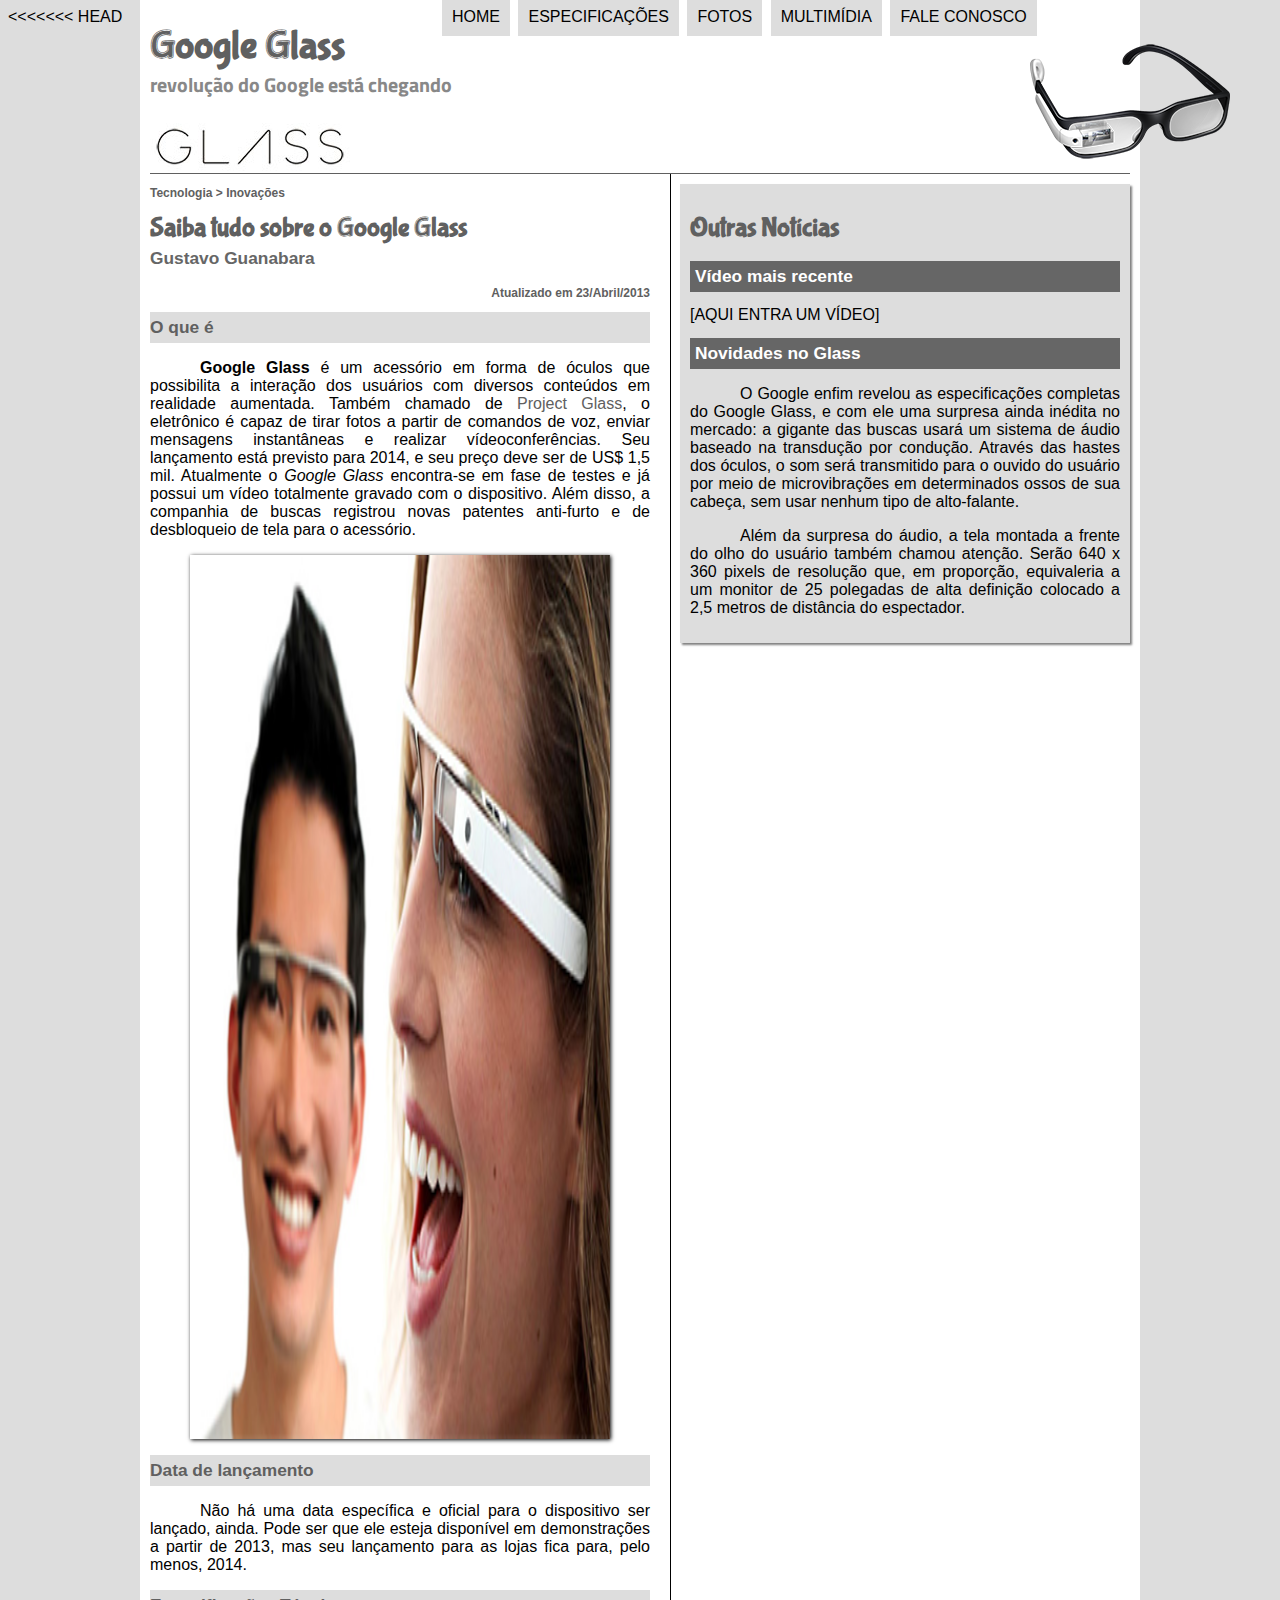
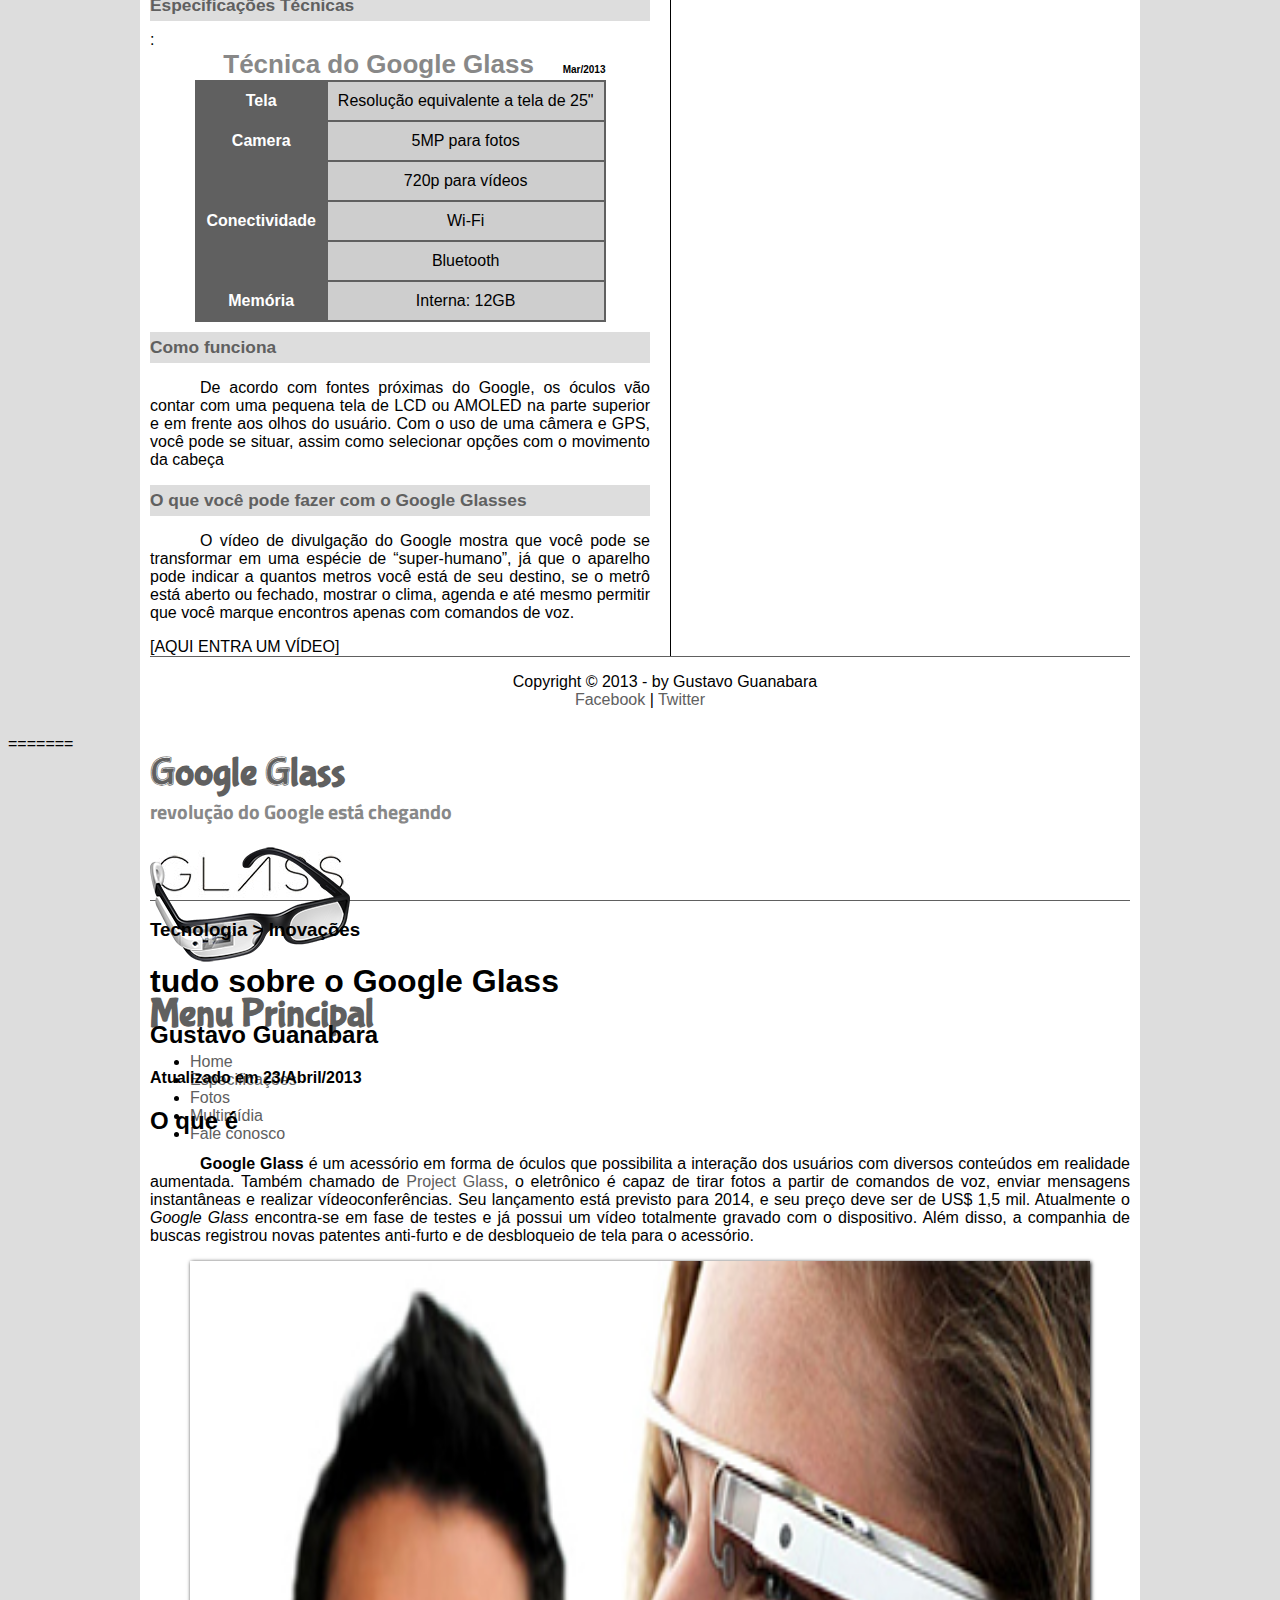
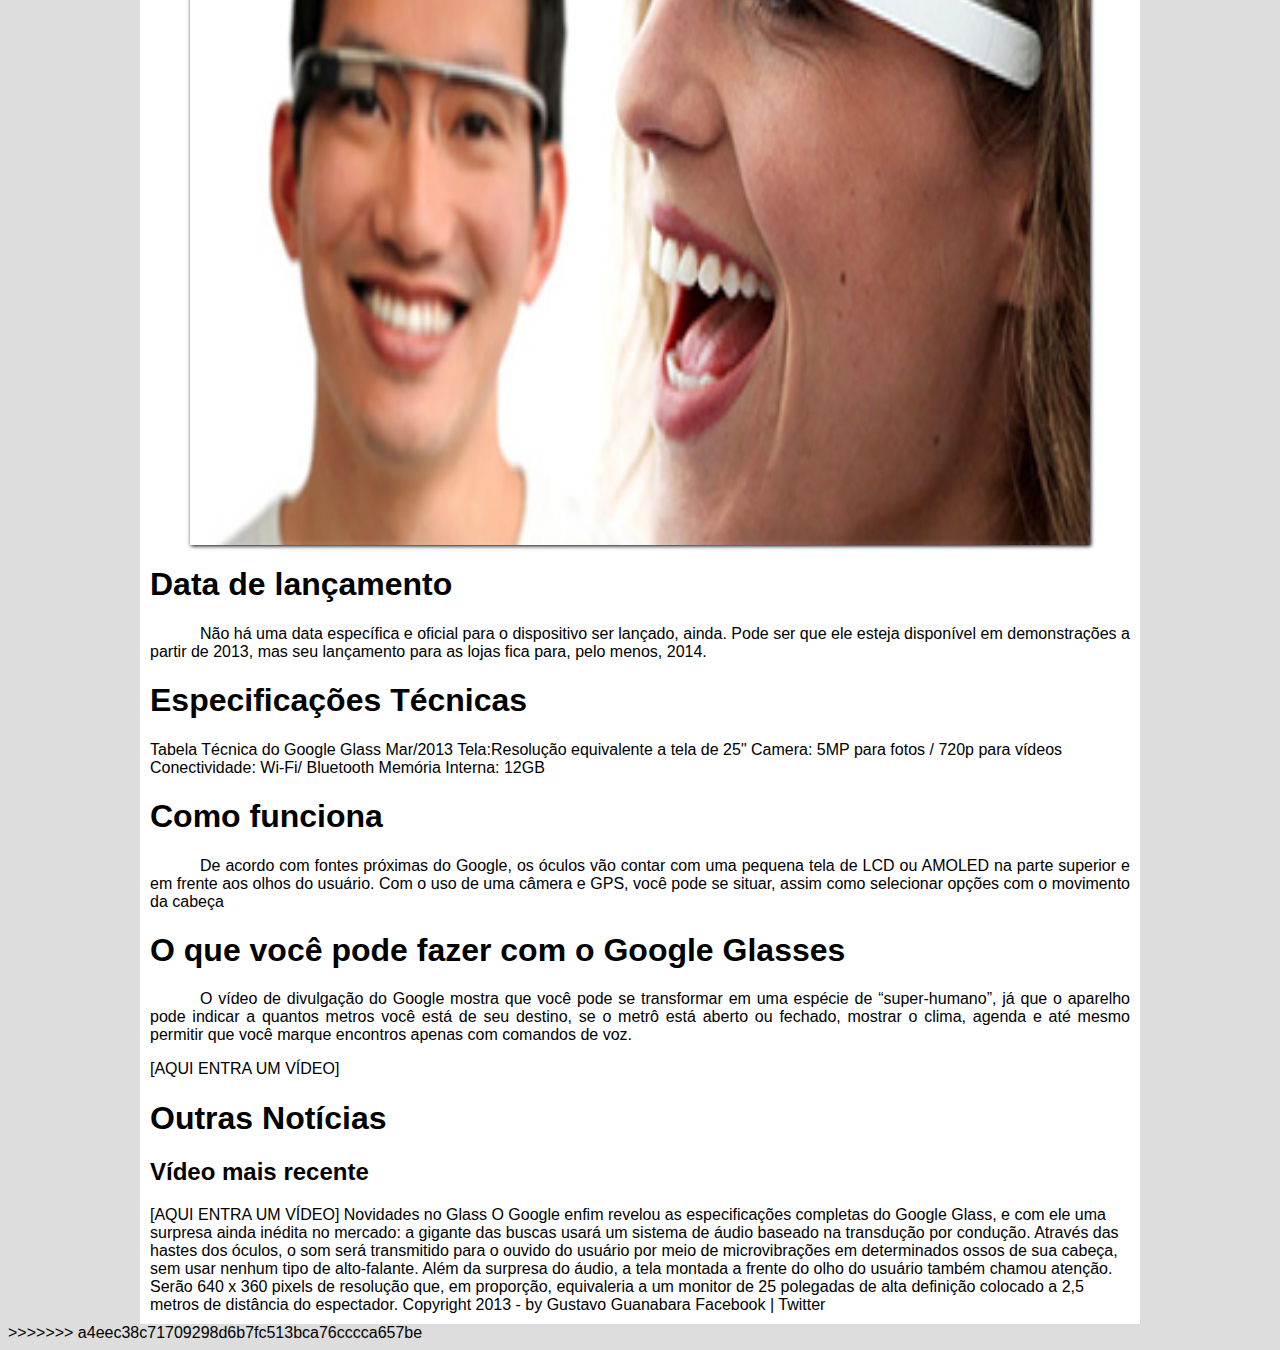
<file: index.html>
<<<<<<< HEAD
<!DOCTYPE html>
<html lang="pt-br">
<head>
    <meta charset="UTF-8"/>
    <title>Tudo sobre Google Glass</title>
    <link rel="stylesheet" type="text/css" href="/_css/estilo.css"/>
    </head>
    <script language='javascript'  src="_javascript/funcoes.js"></script>
<body>
   <div id="interface">
       <header id="cabecalho">
       <hgroup>
    <h1>Google Glass</h1>
    <h2>revolução do Google está chegando</h2>
</hgroup>
<img id="icone" src="/_imagens/glass-oculos-preto-peq.png"
</header>


<nav id="Menu">
    <h1>Menu Principal</h1>
    <ul type="disc">
        <li onmousemove="mudaFoto('_imagens/home.png')" onmouseout="mudaFoto('/_imagens/glass-oculos-preto-peq.png')""  ><a href="/_textos/index.txt"> Home</a></li>
        <li onmousemove="mudaFoto('_imagens/especificacoes.png')" onmouseout="mudaFoto('/_imagens/glass-oculos-preto-peq.png')" ><a href="/specs.html"> Especificações</a></li>
        <li onmousemove="mudaFoto('_imagens/fotos.png')" onmouseout="mudaFoto('/_imagens/glass-oculos-preto-peq.png')" ><a href="/fotos.html"> Fotos</a> </li>
        <li onmousemove="mudaFoto('_imagens/multimidia.png')" onmouseout="mudaFoto('/_imagens/glass-oculos-preto-peq.png')"><a href="/multimidia.html"> Multimídia</a></li>
        <li onmousemove="mudaFoto('_imagens/contato.png')" onmouseout="mudaFoto('/_imagens/glass-oculos-preto-peq.png')"><a href="/fale-conosco.html"> Fale conosco</a></li>
    </ul>
</nav>
</header>
 
<section id="corpo"> 
<article id="noticia-principal">
    <header id="cabecalho-artigo">
<hgroup>
<h3>Tecnologia > Inovações</h3>
<h1> Saiba tudo sobre o Google Glass</h1>
<h2> Gustavo Guanabara</h2>
<h3 class="direita">Atualizado em 23/Abril/2013</h3>
</hgroup>
</header>


<h2>O que é </h2>
<p> <span style="font-weight: 900;"> Google Glass</span> é um acessório em forma de óculos que possibilita a interação dos usuários com diversos conteúdos em
realidade aumentada. Também chamado de <a href="https://www.google.com/glass/start" target="_blank"> Project Glass</a>, o eletrônico é capaz de tirar fotos a partir de comandos de voz,
enviar mensagens instantâneas e realizar vídeo&shy;con&shy;ferên&shy;cias. Seu lançamento está previsto para 2014, e seu preço deve ser
de US$ 1,5 mil. Atualmente o <em>Google Glass</em> encontra-se em fase de testes e já possui um vídeo totalmente gravado com o
dispositivo. Além disso, a companhia de buscas registrou novas patentes anti-furto e de desbloqueio de tela para o
acessório.</p>

<figure class="foto-legenda">

    <img src="/_imagens/glass-quadro-homem-mulher_edit.jpg"/>
    <figcaption>
        <h3>Google Glass</h3>
        <p>Uma nova maneira de ver o mundo.</p>
    </figcaption>

</figure>

<h2>Data de lançamento</h2>
<p>Não há uma data específica e oficial para o dispositivo ser lançado, ainda. Pode ser que ele esteja disponível em
demonstrações a partir de 2013, mas seu lançamento para as lojas fica para, pelo menos, 2014.</p>

<h2>Especificações Técnicas</h2>
<table id="tabelaspec"> 
<caption> Técnica do Google Glass <span>Mar/2013</span></caption>

<tr><td class="ce" >Tela</td>:<td class="cd" >Resolução equivalente a tela de 25"</td></tr>
<tr><td rowspan="2" class="ce">Camera</td> <td class="cd" >5MP para fotos </td></tr>
<tr><td class="cd" >720p para vídeos</td></tr>
<tr><td rowspan="2" class="ce" >Conectividade</td> <td class="cd" >Wi-Fi</td></tr>
<tr><td class="cd" >Bluetooth</td></tr>
<tr><td class="ce" >Memória</td> <td class="cd" > Interna: 12GB</td></tr>
</table>    

<h2>Como funciona</h2>
<p>De acordo com fontes próximas do Google, os óculos vão contar com uma pequena tela de LCD ou AMOLED na parte superior e
em frente aos olhos do usuário. Com o uso de uma câmera e GPS, você pode se situar, assim como selecionar opções com o
movimento da cabeça</p>

<h2>O que você pode fazer com o Google Glasses</h2>
<p>O vídeo de divulgação do Google mostra que você pode se transformar em uma espécie de “super-<wbr/>humano”, já que o aparelho
pode indicar a quantos metros você está de seu destino, se o metrô está aberto ou fechado, mostrar o clima, agenda e até
mesmo permitir que você marque encontros apenas com comandos de voz.</p>

[AQUI ENTRA UM VÍDEO]
</article>
</section>
<aside id="lateral"> 

<h1>Outras Notícias</h1>
<h2>Vídeo mais recente</h2>

[AQUI ENTRA UM VÍDEO]

<h2>Novidades no Glass</h2>
<p>O Google enfim revelou as especificações completas do Google Glass, e com ele uma surpresa ainda inédita no mercado: a
gigante das buscas usará um sistema de áudio baseado na transdução por condução. Através das hastes dos óculos, o som
será transmitido para o ouvido do usuário por meio de microvibrações em determinados ossos de sua cabeça, sem usar
nenhum tipo de alto-falante.</p>

<p>Além da surpresa do áudio, a tela montada a frente do olho do usuário também chamou atenção. Serão 640 x 360 pixels de
resolução que, em proporção, equivaleria a um monitor de 25 polegadas de alta definição colocado a 2,5 metros de
distância do espectador.</p>
</aside>
<footer id="rodape"> 

<p>Copyright &copy; 2013 - by Gustavo Guanabara<br>
<a href="http://facebook.com/cursosemvideo" target=" _blank"> Facebook </a>| <a href="http://twitter.com/cursosemvideo" target="_blank"> Twitter</a></p>
</footer>
</div>
</body>
</html>
=======
<!DOCTYPE html>
<html lang="pt-br">
<head>
    <meta charset="UTF-8"/>
    <title>Tudo sobre Google Glass</title>
    <link rel="stylesheet" type="text/css" href="/_css/estilo.css"/>
    </head>
<body>
   <div id="interface">
       <header id="cabecalho">
       <hgroup>
    <h1>Google Glass</h1>
    <h2>revolução do Google está chegando</h2>
</hgroup>
<img src="/_imagens/glass-oculos-preto-peq.png"

</header>
<nav>
    <h1>Menu Principal</h1>
    <ul type="disc">
        <li><a href="/_textos/index.txt"> Home</a></li>
        <li><a href="/_interface/02-specs.jpg"> Especificações</a></li>
        <li><a href="/_interface/03-fotos.jpg"> Fotos</a> </li>
        <li><a href="/_interface/04-multimidia.jpg"> Multimídia</a></li>
        <li><a href="/_textos/fale-conosco.txt"> Fale conosco</a></li>
    </ul>
</nav>
    </header>

    <hgroup>
<h3>Tecnologia > Inovações</h3>
<h1> tudo sobre o Google Glass</h1>
<h2> Gustavo Guanabara</h2>
<b>Atualizado em 23/Abril/2013</b>
</hgroup>


<h2>O que é </h2>
<p> <span style="font-weight: 900;"> Google Glass</span> é um acessório em forma de óculos que possibilita a interação dos usuários com diversos conteúdos em
realidade aumentada. Também chamado de <a href="https://www.google.com/glass/start" target="_blank"> Project Glass</a>, o eletrônico é capaz de tirar fotos a partir de comandos de voz,
enviar mensagens instantâneas e realizar vídeo&shy;con&shy;ferên&shy;cias. Seu lançamento está previsto para 2014, e seu preço deve ser
de US$ 1,5 mil. Atualmente o <em>Google Glass</em> encontra-se em fase de testes e já possui um vídeo totalmente gravado com o
dispositivo. Além disso, a companhia de buscas registrou novas patentes anti-furto e de desbloqueio de tela para o
acessório.</p>

<figure class="foto-legenda">

    <img src="/_imagens/glass-quadro-homem-mulher_edit.jpg"/>
    <figcaption>
        <h3>Google Glass</h3>
        <p>Uma nova maneira de ver o mundo.</p>
    </figcaption>

</figure>




<h1>Data de lançamento</h1>
<p>Não há uma data específica e oficial para o dispositivo ser lançado, ainda. Pode ser que ele esteja disponível em
demonstrações a partir de 2013, mas seu lançamento para as lojas fica para, pelo menos, 2014.</p>

<h1>Especificações Técnicas</h1>
Tabela Técnica do Google Glass Mar/2013

Tela:Resolução equivalente a tela de 25"
Camera: 5MP para fotos / 720p para vídeos
Conectividade: Wi-Fi/ Bluetooth
Memória Interna: 12GB

<h1>Como funciona</h1>
<p>De acordo com fontes próximas do Google, os óculos vão contar com uma pequena tela de LCD ou AMOLED na parte superior e
em frente aos olhos do usuário. Com o uso de uma câmera e GPS, você pode se situar, assim como selecionar opções com o
movimento da cabeça</p>

<h1>O que você pode fazer com o Google Glasses</h1>
<p>O vídeo de divulgação do Google mostra que você pode se transformar em uma espécie de “super-<wbr/>humano”, já que o aparelho
pode indicar a quantos metros você está de seu destino, se o metrô está aberto ou fechado, mostrar o clima, agenda e até
mesmo permitir que você marque encontros apenas com comandos de voz.</p>

[AQUI ENTRA UM VÍDEO]

<h1>Outras Notícias</h1>
<h2>Vídeo mais recente</h2>

[AQUI ENTRA UM VÍDEO]

Novidades no Glass
O Google enfim revelou as especificações completas do Google Glass, e com ele uma surpresa ainda inédita no mercado: a gigante das buscas usará um sistema de áudio baseado na transdução por condução. Através das hastes dos óculos, o som será transmitido para o ouvido do usuário por meio de microvibrações em determinados ossos de sua cabeça, sem usar nenhum tipo de alto-falante.

Além da surpresa do áudio, a tela montada a frente do olho do usuário também chamou atenção. Serão 640 x 360 pixels de resolução que, em proporção, equivaleria a um monitor de 25 polegadas de alta definição colocado a 2,5 metros de distância do espectador.

Copyright 2013 - by Gustavo Guanabara
Facebook | Twitter
</div>
</body>
</html>
>>>>>>> a4eec38c71709298d6b7fc513bca76cccca657be
</file>
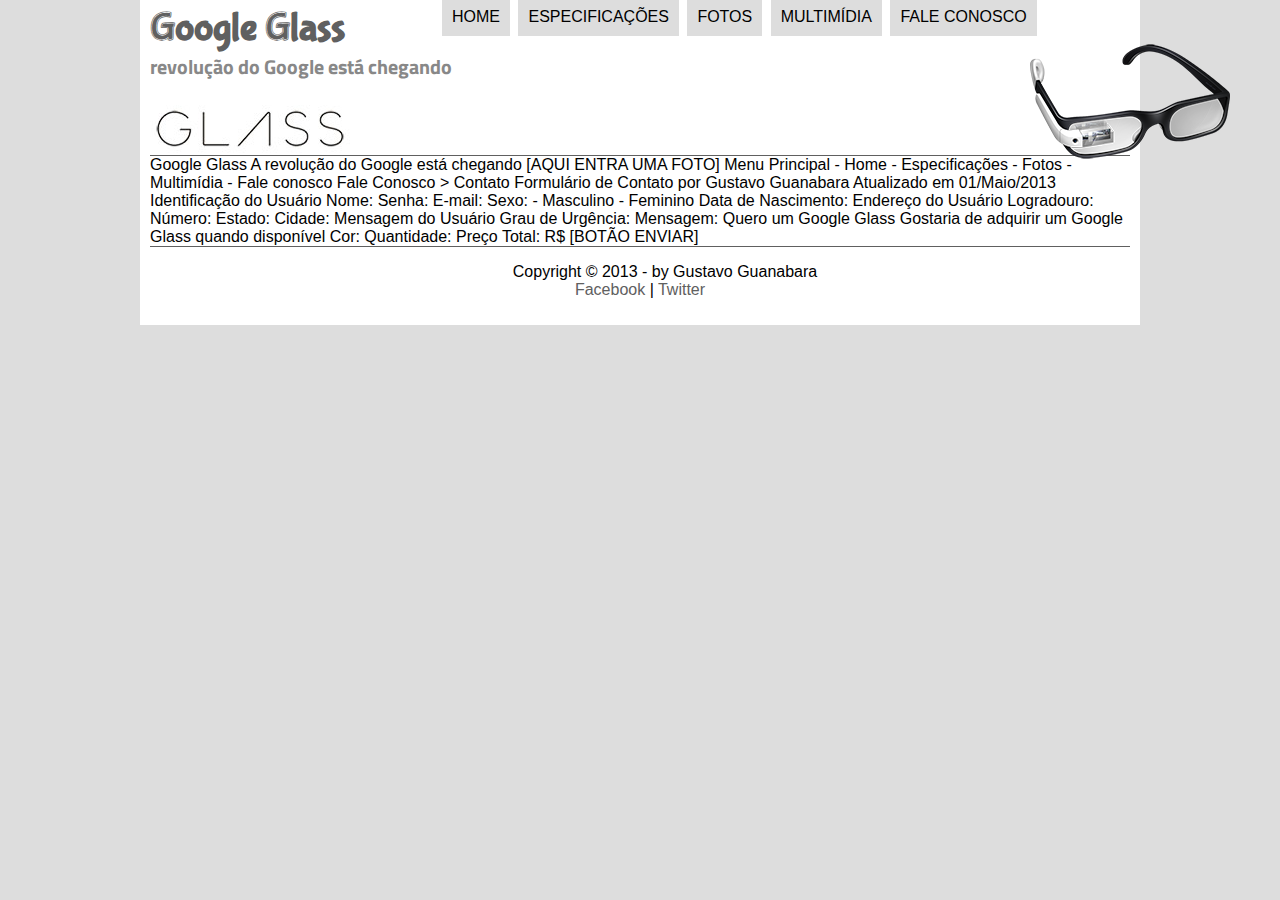
<file: fale-conosco.html>
<!DOCTYPE html>
<html lang="pt-br">
<head>
    <meta charset="UTF-8"/>
    <title>Tudo sobre Google Glass</title>
    <link rel="stylesheet" type="text/css" href="/_css/estilo.css"/>
    </head>
    <script language='javascript'  src="_javascript/funcoes.js"></script>
<body>
   <div id="interface">
       <header id="cabecalho">
       <hgroup>
    <h1>Google Glass</h1>
    <h2>revolução do Google está chegando</h2>
</hgroup>
<img id="icone" src="/_imagens/glass-oculos-preto-peq.png"
</header>


<nav id="Menu">
    <h1>Menu Principal</h1>
    <ul type="disc">
        <li onmousemove="mudaFoto('_imagens/home.png')" onmouseout="mudaFoto('/_imagens/contato.png')""  ><a href="/index.html"> Home</a></li>
        <li onmousemove="mudaFoto('_imagens/especificacoes.png')" onmouseout="mudaFoto('/_imagens/contato.png')" ><a href="/specs.html"> Especificações</a></li>
        <li onmousemove="mudaFoto('_imagens/fotos.png')" onmouseout="mudaFoto('/_imagens/contato.png')" ><a href="/fotos.html"> Fotos</a> </li>
        <li onmousemove="mudaFoto('_imagens/multimidia.png')" onmouseout="mudaFoto('/_imagens/contato.png')"><a href="/multimidia.html"> Multimídia</a></li>
        <li onmousemove="mudaFoto('_imagens/contato.png')" onmouseout="mudaFoto('/_imagens/contato.png')"><a href="/fale-conosco.html"> Fale conosco</a></li>
    </ul>
</nav>
</header>


Google Glass
A revolução do Google está chegando

[AQUI ENTRA UMA FOTO]

Menu Principal
- Home
- Especificações
- Fotos
- Multimídia
- Fale conosco

Fale Conosco > Contato
Formulário de Contato
por Gustavo Guanabara
Atualizado em 01/Maio/2013

Identificação do Usuário
    Nome:
    Senha:
    E-mail:
    Sexo:
        - Masculino
        - Feminino
    Data de Nascimento:

Endereço do Usuário
    Logradouro:
    Número:
    Estado:
    Cidade:

Mensagem do Usuário
    Grau de Urgência:
    Mensagem:

Quero um Google Glass
    Gostaria de adquirir um Google Glass quando disponível
    Cor:
    Quantidade:
    Preço Total: R$


[BOTÃO ENVIAR]

<footer id="rodape"> 

    <p>Copyright &copy; 2013 - by Gustavo Guanabara<br>
    <a href="http://facebook.com/cursosemvideo" target=" _blank"> Facebook </a>| <a href="http://twitter.com/cursosemvideo" target="_blank"> Twitter</a></p>
    </footer>
    </div>
    </body>
    </html>
</file>
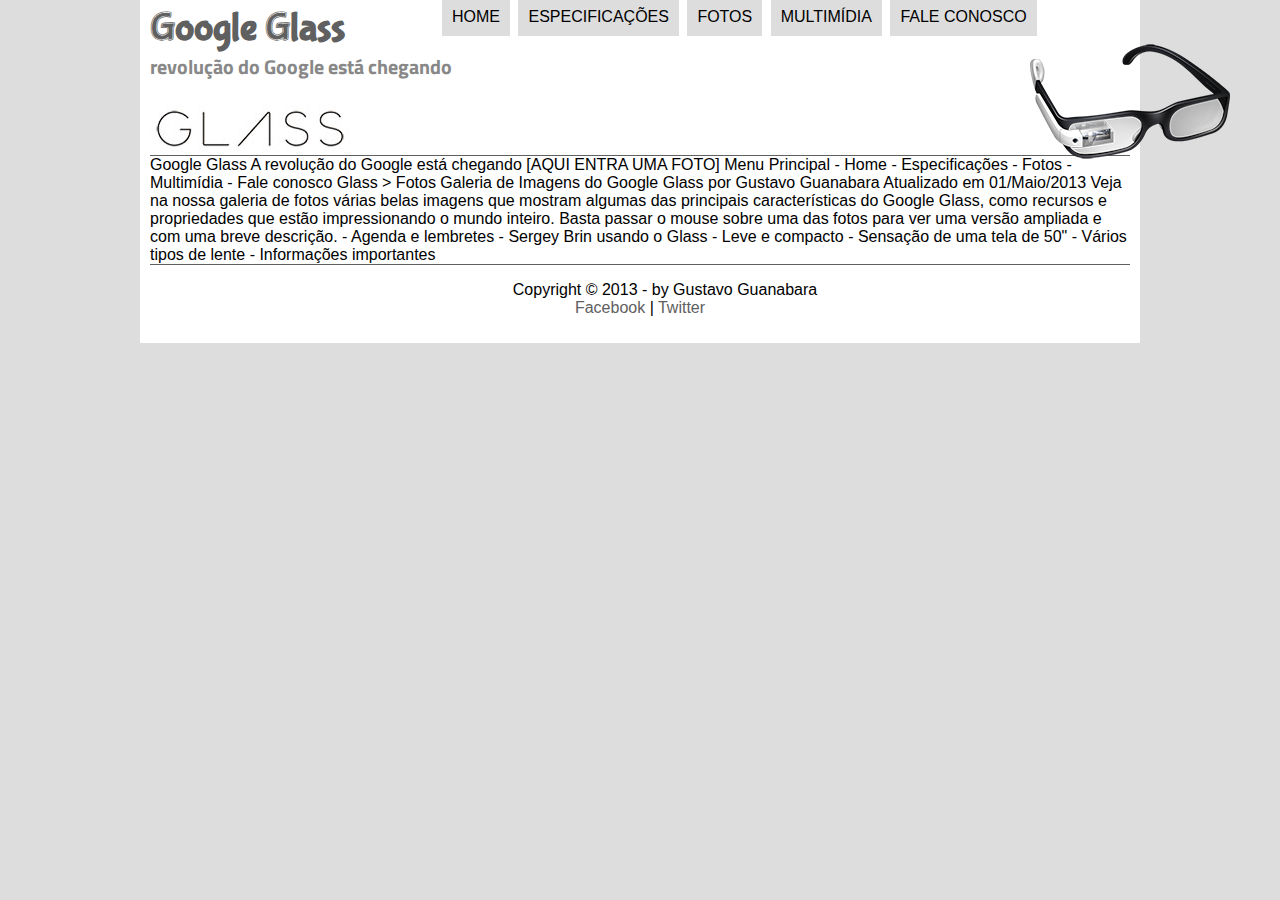
<file: fotos.html>
<!DOCTYPE html>
<html lang="pt-br">
<head>
    <meta charset="UTF-8"/>
    <title>Tudo sobre Google Glass</title>
    <link rel="stylesheet" type="text/css" href="/_css/estilo.css"/>
    </head>
    <script language='javascript'  src="_javascript/funcoes.js"></script>
<body>
   <div id="interface">
       <header id="cabecalho">
       <hgroup>
    <h1>Google Glass</h1>
    <h2>revolução do Google está chegando</h2>
</hgroup>
<img id="icone" src="/_imagens/glass-oculos-preto-peq.png"
</header>


<nav id="Menu">
    <h1>Menu Principal</h1>
    <ul type="disc">
        <li onmousemove="mudaFoto('_imagens/home.png')" onmouseout="mudaFoto('/_imagens/fotos.png')""  ><a href="/index.html"> Home</a></li>
        <li onmousemove="mudaFoto('_imagens/especificacoes.png')" onmouseout="mudaFoto('/_imagens/fotos.png')" ><a href="/specs.html"> Especificações</a></li>
        <li onmousemove="mudaFoto('_imagens/fotos.png')" onmouseout="mudaFoto('/_imagens/fotos.png')" ><a href="/fotos.html"> Fotos</a> </li>
        <li onmousemove="mudaFoto('_imagens/multimidia.png')" onmouseout="mudaFoto('/_imagens/fotos.png')"><a href="/multimidia.html"> Multimídia</a></li>
        <li onmousemove="mudaFoto('_imagens/contato.png')" onmouseout="mudaFoto('/_imagens/fotos.png')"><a href="/fale-conosco.html"> Fale conosco</a></li>
    </ul>
</nav>
</header>

Google Glass
A revolução do Google está chegando

[AQUI ENTRA UMA FOTO]

Menu Principal
- Home
- Especificações
- Fotos
- Multimídia
- Fale conosco

Glass > Fotos
Galeria de Imagens do Google Glass
por Gustavo Guanabara
Atualizado em 01/Maio/2013

Veja na nossa galeria de fotos várias belas imagens que mostram algumas das principais características do Google Glass, como recursos e propriedades que estão impressionando o mundo inteiro. Basta passar o mouse sobre uma das fotos para ver uma versão ampliada e com uma breve descrição.

- Agenda e lembretes
- Sergey Brin usando o Glass
- Leve e compacto
- Sensação de uma tela de 50"
- Vários tipos de lente
- Informações importantes

<footer id="rodape"> 

    <p>Copyright &copy; 2013 - by Gustavo Guanabara<br>
    <a href="http://facebook.com/cursosemvideo" target=" _blank"> Facebook </a>| <a href="http://twitter.com/cursosemvideo" target="_blank"> Twitter</a></p>
    </footer>
    </div>
    </body>
    </html>
</file>
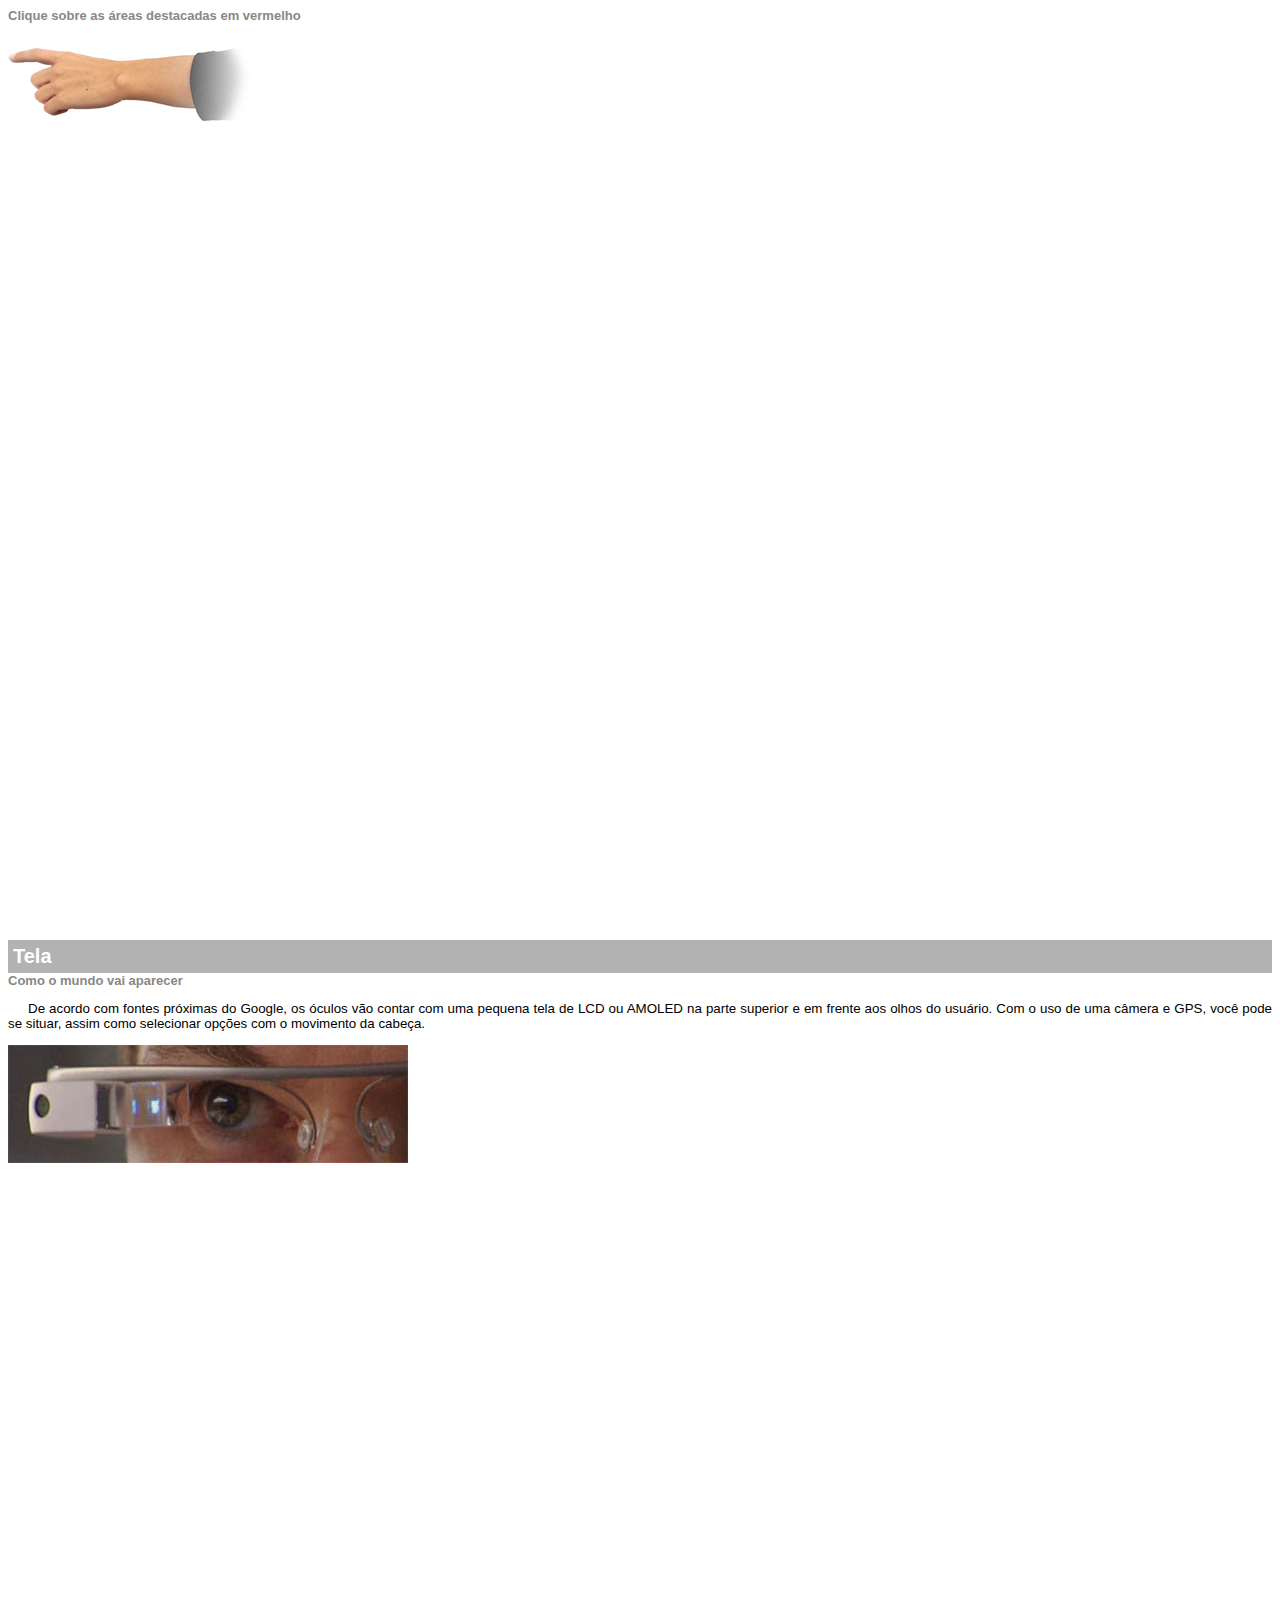
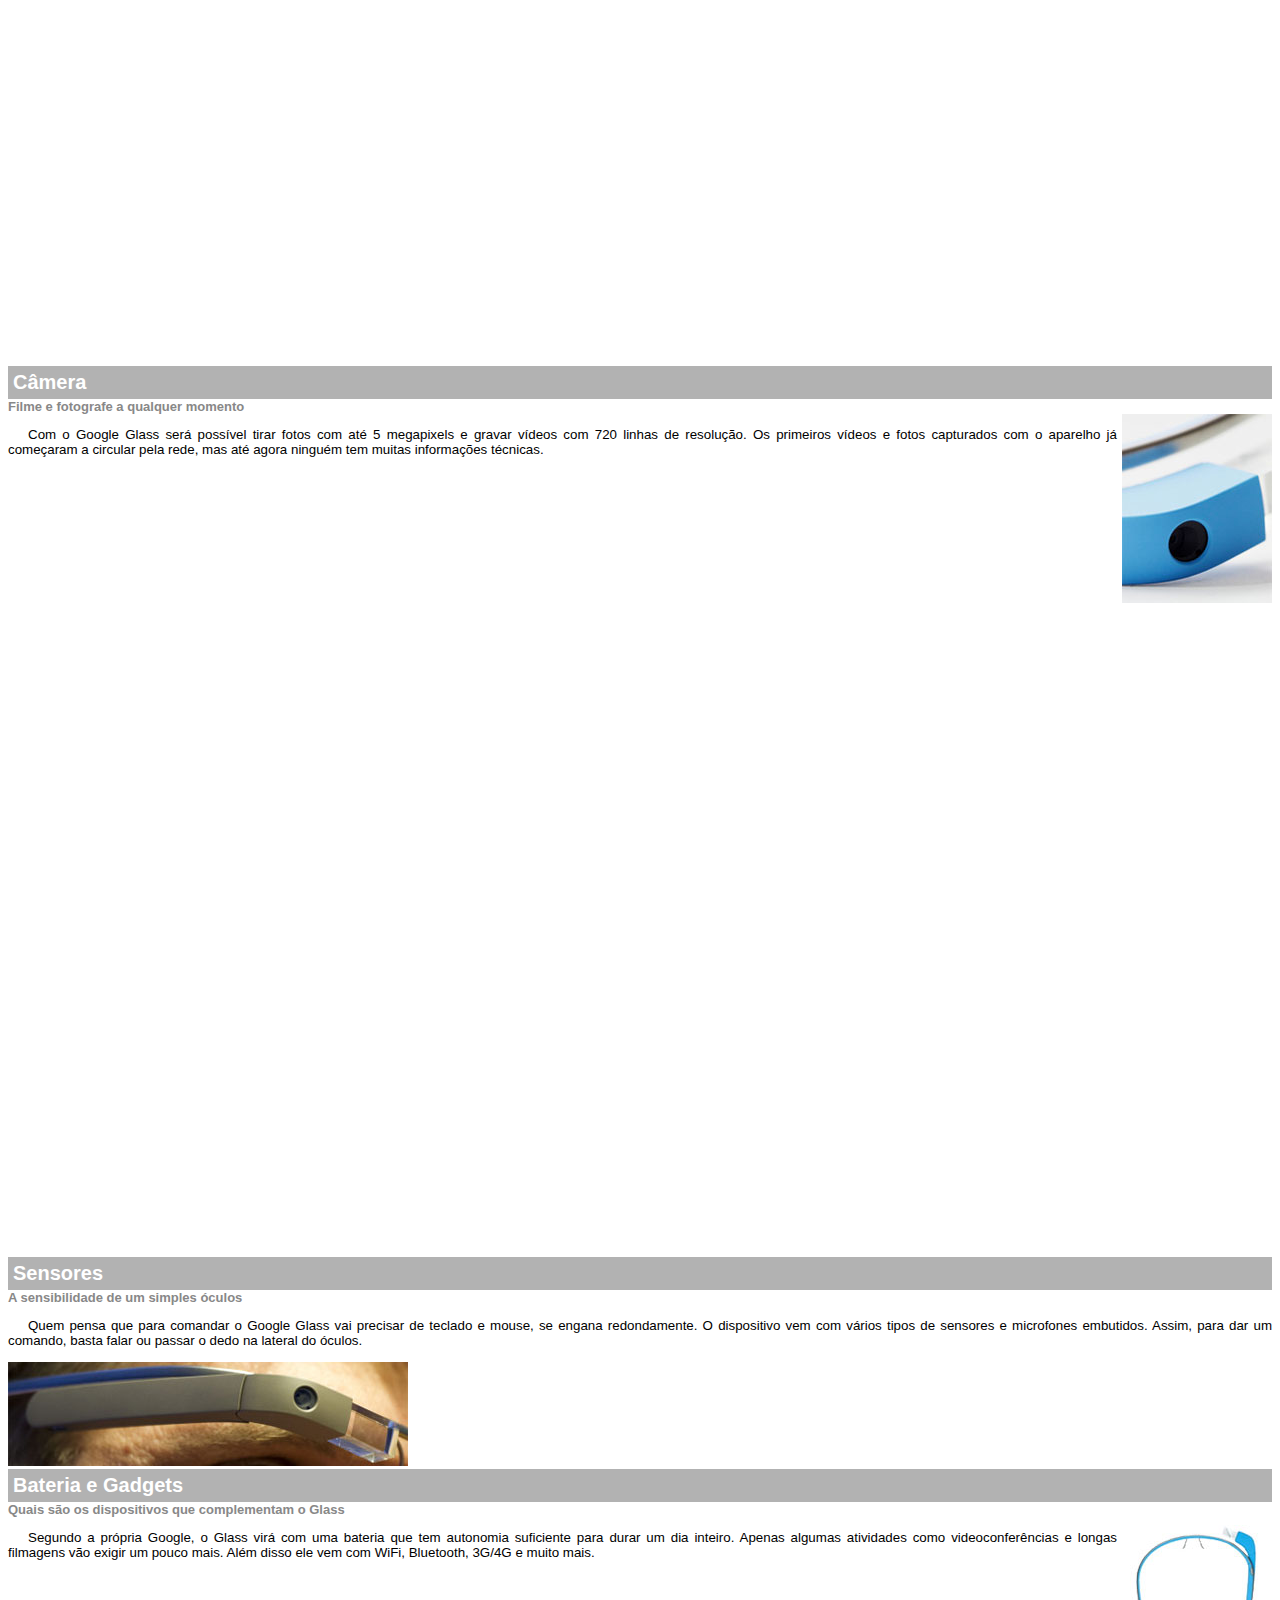
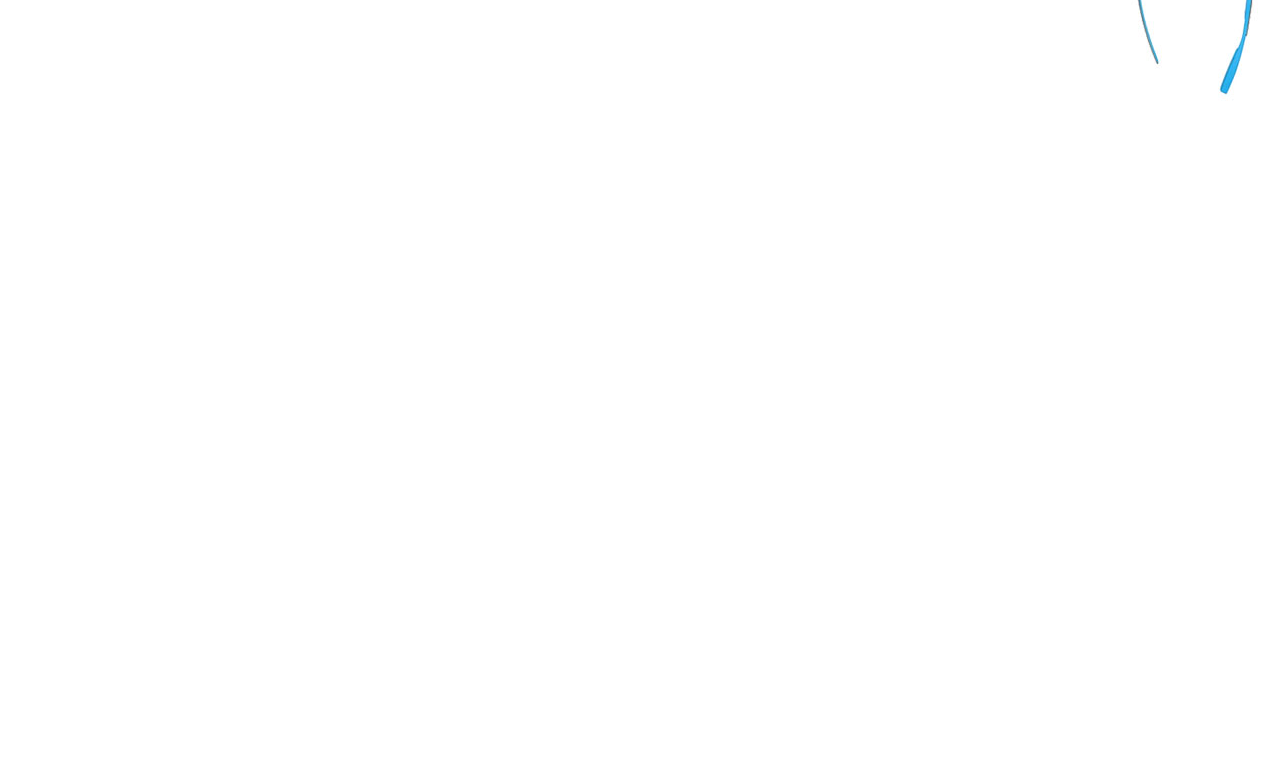
<file: google-glass.html>
<!DOCTYPE html>
<html lang="en">
<head>
    <meta charset="UTF-8">
    <meta name="viewport" content="width=device-width, initial-scale=1.0">
    <title>Informações sobre Google Glass</title>
    <style>
        body {
            font-family: Arial;
            font-size: 10pt;
        }

        p {
            text-align: justify;
            text-indent: 20px;
        }

        article h1{
            font-size: 15pt;
            color: #ffffff;
            background-color: rgba(0,0,0,.3);
            padding: 5px;
            margin: 0px;
        }

        article h2 {
            font-size: 13px;
            color: #888888;
            margin: 0px;
        }

        article {
            margin-bottom: 800px;
        }

        img.img-dir {
            display: block;
            float:right;
            margin-left: 5px;
        }

    </style>
</head>
<body>
    <article id="topo">
<header>
    <h2>Clique sobre as áreas destacadas em vermelho</h2>
</header>
<img src="/_imagens/mao.png" alt="Mão apontando para esquerda"/>
</article>

    <article id="tela">
<header>
<h1>Tela</h1>
<h2>Como o mundo vai aparecer</h2>
</header>
<p>De acordo com fontes próximas do Google, os óculos vão contar com uma pequena tela de LCD ou AMOLED na parte superior e
em frente aos olhos do usuário. Com o uso de uma câmera e GPS, você pode se situar, assim como selecionar opções com o
movimento da cabeça.</p>
<img src="/_imagens/det-tela.jpg" alt="Tela do Google Glass"/>
</article>

<article id="camera">
<header> <h1>Câmera</h1>
<h2>Filme e fotografe a qualquer momento</h2>
</header>
<img src="/_imagens/det-camera.jpg" class="img-dir"  alt="Câmera do Google Glass"/>
<p>Com o Google Glass será possível tirar fotos com até 5 megapixels e gravar vídeos com 720 linhas de resolução. Os
primeiros vídeos e fotos capturados com o aparelho já começaram a circular pela rede, mas até agora ninguém tem muitas
informações técnicas.</p></article>

<article id="sensores">
    <header>
<h1>Sensores</h1>
 <h2>A sensibilidade de um simples óculos</h2>
</header> 
     <p>Quem pensa que para comandar o Google Glass vai precisar de teclado e mouse, se
    engana redondamente. O dispositivo vem com vários tipos de sensores e microfones embutidos. Assim, para dar um
    comando, basta falar ou passar o dedo na lateral do óculos.</p>
    <img src="/_imagens/det-touch.jpg" alt="Sensores do Google Glass"/>

 <article id="gadgets">
     <header>
         <h1>Bateria e Gadgets</h1>
         <h2>Quais são os dispositivos que complementam o Glass</h2>
     </header>
     <img src="/_imagens/det-bateria.jpg" class="img-dir" alt="Bateria e Gatgets do Google Glass"/> 
    <p>Segundo a própria Google, o Glass virá com uma bateria
    que tem autonomia suficiente para durar um dia inteiro. Apenas algumas atividades como videoconferências e longas
    filmagens vão exigir um pouco mais. Além disso ele vem com WiFi, Bluetooth, 3G/4G e muito mais.</p>
</article>
</article>  
</body>
</html>
</file>
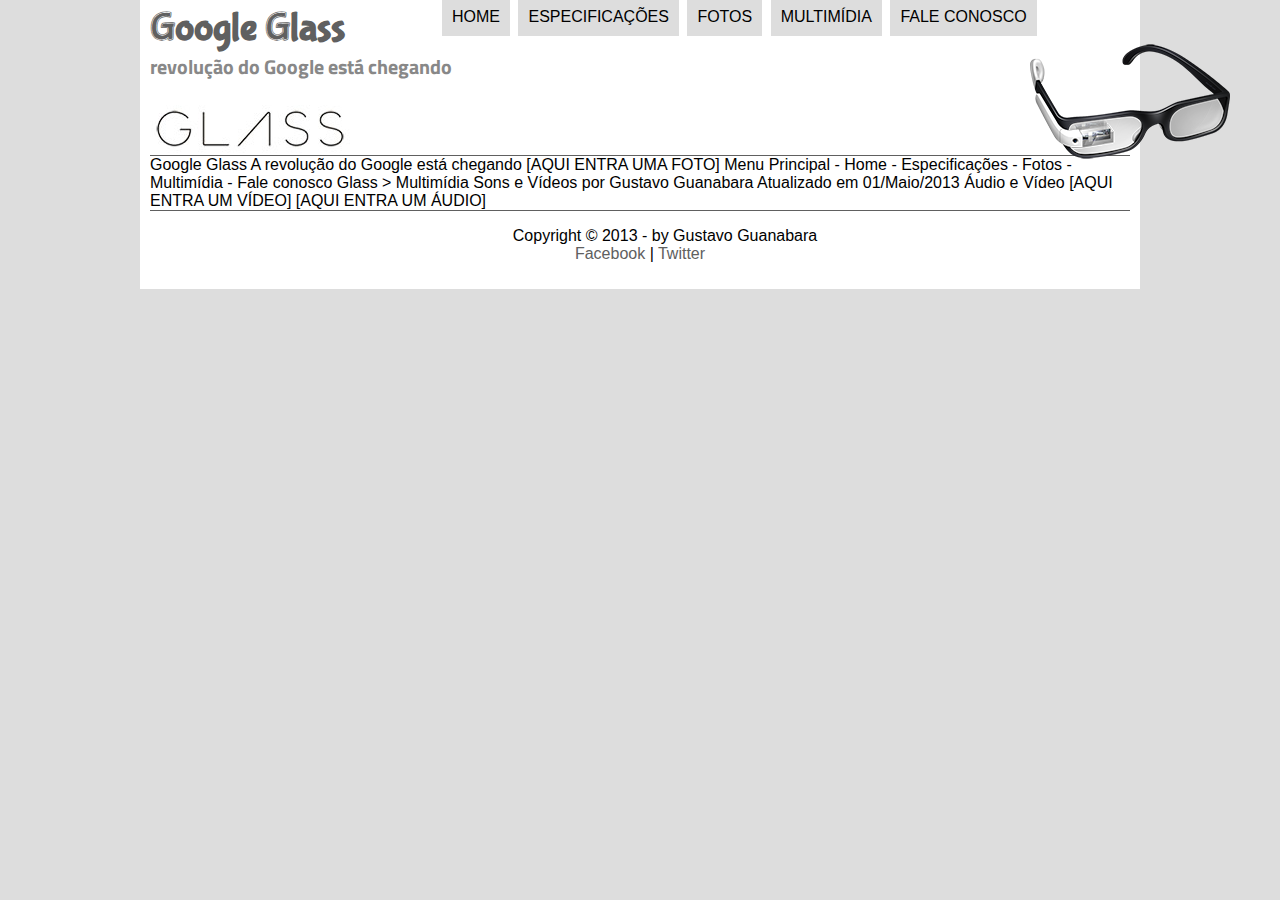
<file: multimidia.html>
<!DOCTYPE html>
<html lang="pt-br">
<head>
    <meta charset="UTF-8"/>
    <title>Tudo sobre Google Glass</title>
    <link rel="stylesheet" type="text/css" href="/_css/estilo.css"/>
    </head>
    <script language='javascript'  src="_javascript/funcoes.js"></script>
<body>
   <div id="interface">
       <header id="cabecalho">
       <hgroup>
    <h1>Google Glass</h1>
    <h2>revolução do Google está chegando</h2>
</hgroup>
<img id="icone" src="/_imagens/glass-oculos-preto-peq.png"
</header>


<nav id="Menu">
    <h1>Menu Principal</h1>
    <ul type="disc">
        <li onmousemove="mudaFoto('_imagens/home.png')" onmouseout="mudaFoto('/_imagens/multimidia.png')""  ><a href="/index.html"> Home</a></li>
        <li onmousemove="mudaFoto('_imagens/especificacoes.png')" onmouseout="mudaFoto('/_imagens/multimidia.png')" ><a href="/specs.html"> Especificações</a></li>
        <li onmousemove="mudaFoto('_imagens/fotos.png')" onmouseout="mudaFoto('/_imagens/multimidia.png')" ><a href="/fotos.html"> Fotos</a> </li>
        <li onmousemove="mudaFoto('_imagens/multimidia.png')" onmouseout="mudaFoto('/_imagens/multimidia.png')"><a href="/multimidia.html"> Multimídia</a></li>
        <li onmousemove="mudaFoto('_imagens/contato.png')" onmouseout="mudaFoto('/_imagens/multimidia.png')"><a href="/fale-conosco.html"> Fale conosco</a></li>
    </ul>
</nav>
</header>


Google Glass
A revolução do Google está chegando

[AQUI ENTRA UMA FOTO]

Menu Principal
- Home
- Especificações
- Fotos
- Multimídia
- Fale conosco

Glass > Multimídia
Sons e Vídeos
por Gustavo Guanabara
Atualizado em 01/Maio/2013


Áudio e Vídeo

[AQUI ENTRA UM VÍDEO]
[AQUI ENTRA UM ÁUDIO]

<footer id="rodape"> 

    <p>Copyright &copy; 2013 - by Gustavo Guanabara<br>
    <a href="http://facebook.com/cursosemvideo" target=" _blank"> Facebook </a>| <a href="http://twitter.com/cursosemvideo" target="_blank"> Twitter</a></p>
    </footer>
    </div>
    </body>
    </html>
</file>
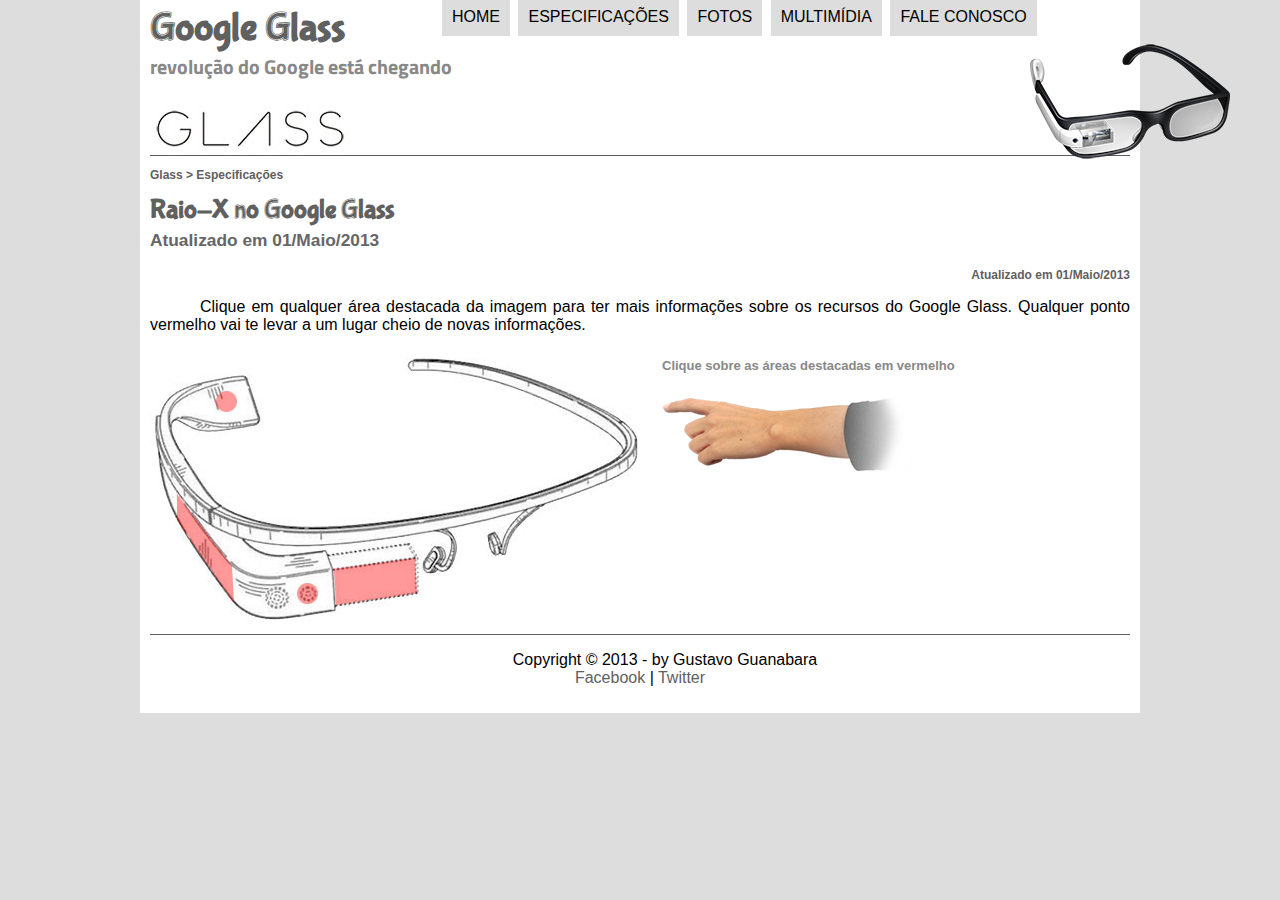
<file: specs.html>
<!DOCTYPE html>
<html lang="pt-br">
<head>
    <meta charset="UTF-8"/>
    <title>Tudo sobre Google Glass</title>
    <link rel="stylesheet" type="text/css" href="/_css/estilo.css"/>
    <link rel="stylesheet" href="_css/specs.css"/>
    </head>
    <script language='javascript'  src="_javascript/funcoes.js"></script>
<body>
   <div id="interface">
       <header id="cabecalho">
       <hgroup>
    <h1>Google Glass</h1>
    <h2>revolução do Google está chegando</h2>
</hgroup>
<img id="icone" src="/_imagens/glass-oculos-preto-peq.png"
</header>


<nav id="Menu">
    <h1>Menu Principal</h1>
    <ul type="disc">
        <li onmousemove="mudaFoto('_imagens/home.png')" onmouseout="mudaFoto('/_imagens/especificacoes.png')""  ><a href="/index.html"> Home</a></li>
        <li onmousemove="mudaFoto('_imagens/especificacoes.png')" onmouseout="mudaFoto('/_imagens/especificacoes.png')" ><a href="/specs.html"> Especificações</a></li>
        <li onmousemove="mudaFoto('_imagens/fotos.png')" onmouseout="mudaFoto('/_imagens/especificacoes.png')" ><a href="/fotos.html"> Fotos</a> </li>
        <li onmousemove="mudaFoto('_imagens/multimidia.png')" onmouseout="mudaFoto('/_imagens/especificacoes.png')"><a href="/multimidia.html"> Multimídia</a></li>
        <li onmousemove="mudaFoto('_imagens/contato.png')" onmouseout="mudaFoto('/_imagens/especificacoes.png')"><a href="/fale-conosco.html"> Fale conosco</a></li>
    </ul>
</nav>
</header>
 
<section id="corpo-full">
    <article id="noticia-principal">
        <header id="cabecalho-artigo">
    <hgroup>
    <h3>Glass > Especificações</h3>
    <h1> Raio-X no Google Glass</h1>
    <h2> Atualizado em 01/Maio/2013</h2>
    <h3 class="direita">Atualizado em 01/Maio/2013</h3>
    </hgroup>
    </header>

<p>Clique em qualquer área destacada da imagem para ter mais informações sobre os recursos do Google Glass. Qualquer ponto
vermelho vai te levar a um lugar cheio de novas informações.</p>

<section id="conteudo">
    <img src="/_imagens/glass-esquema-marcado.jpg"/>
    <iframe src="google-glass.html" name="janela" id="frame-spec"></iframe>
</section>
    </article>
</section>

<footer id="rodape"> 

    <p>Copyright &copy; 2013 - by Gustavo Guanabara<br>
    <a href="http://facebook.com/cursosemvideo" target=" _blank"> Facebook </a>| <a href="http://twitter.com/cursosemvideo" target="_blank"> Twitter</a></p>
    </footer>
    </div>
    </body>
    </html>
</file>
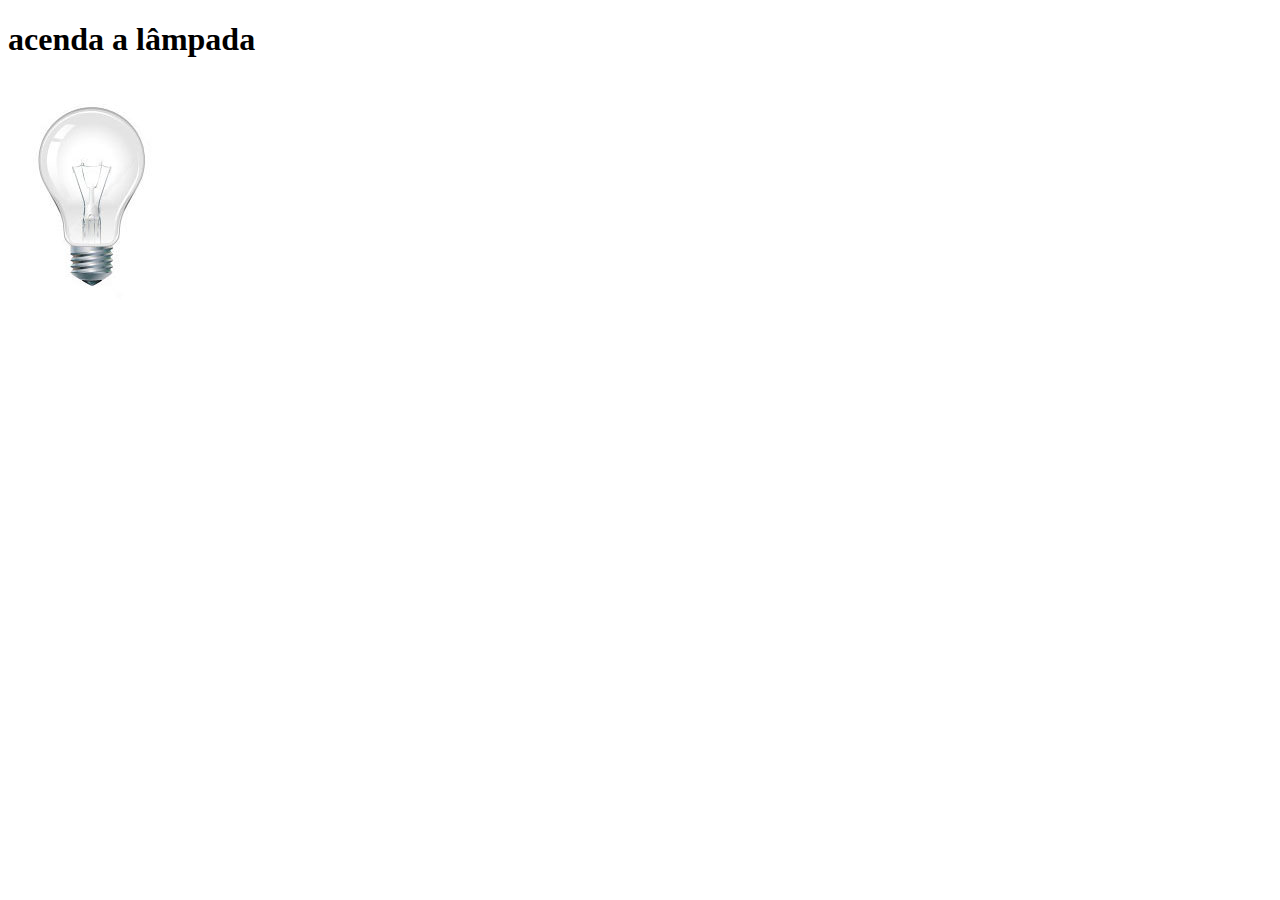
<file: teste.html>
<!DOCTYPE html>
<html lang="en">
<head>
    <meta charset="UTF-8">
    <meta name="viewport" content="width=device-width, initial-scale=1.0">
    <title>TESTE JAVASCRIPT</title>
    <script>
        function acendeLampada() {
            document.getElementById("luz").src = "_imagens/lampada-acesa.jpg";
        }
        function apagaLampada() {
            document.getElementById("luz").src = "_imagens/lampada-apagada.jpg";
        }
        function quebraLampada(){
            document.getElementById("luz").src = "_imagens/lampada-quebrada.jpg";
        }
        
    </script>
</head>
<body>
    <h1>acenda a lâmpada</h1>
    <img src="/_imagens/lampada-apagada.jpg" id="luz" onmousemove="acendeLampada()" onmouseout="apagaLampada()" onclick="quebraLampada()"/>
</body>
</html>
</file>
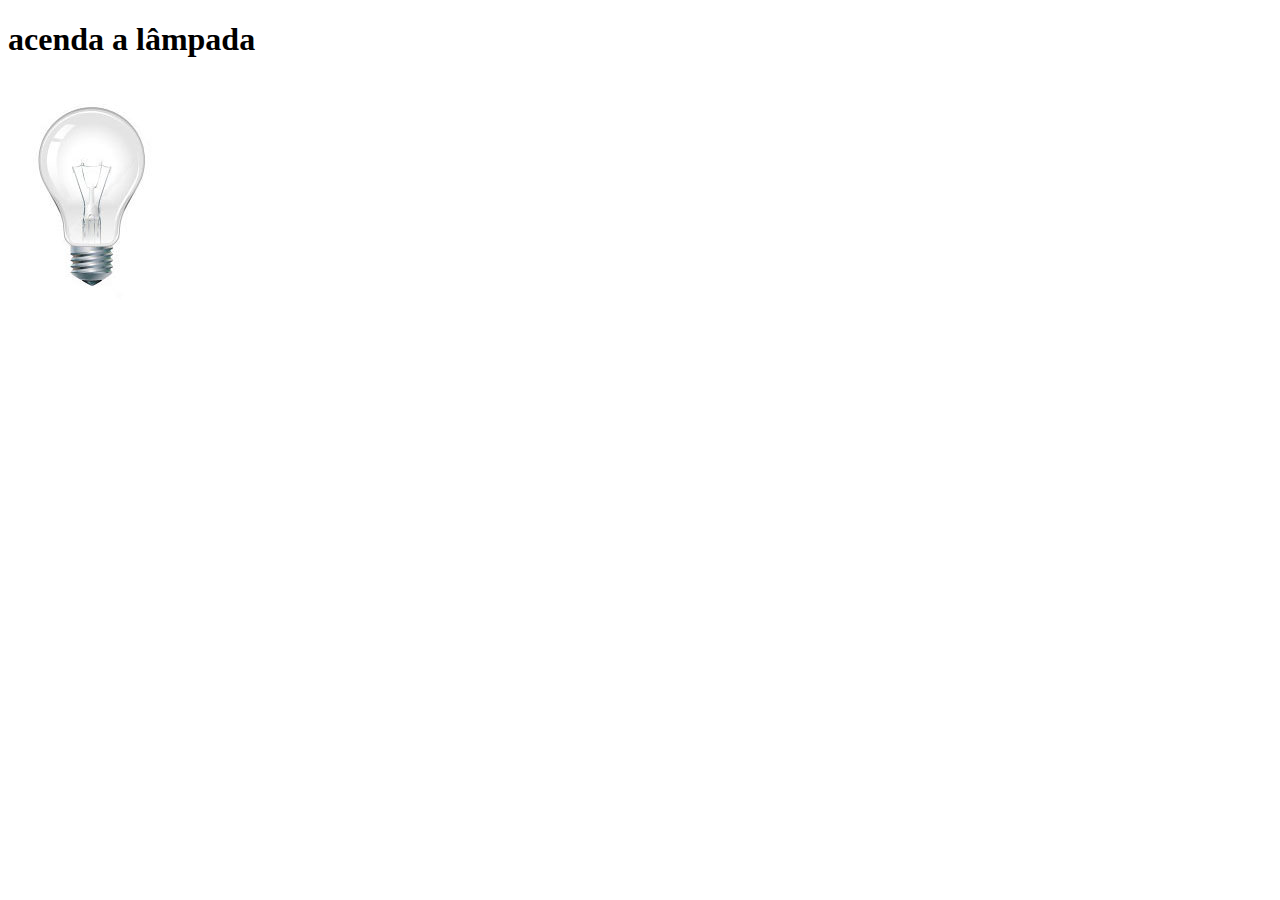
<file: teste01.html>
<!DOCTYPE html>
<html lang="en">
<head>
    <meta charset="UTF-8">
    <meta name="viewport" content="width=device-width, initial-scale=1.0">
    <title>TESTE JAVASCRIPT</title>
    <script>
        var quebrada = false;
        function mudaLampada(tipo) {
            if (tipo == 1) {
                arquivo = "_imagens/lampada-acesa.jpg";
            }

            if (tipo == 2) {
                arquivo = "_imagens/lampada-apagada.jpg";
            }

            if (tipo == 3) {
                arquivo = "_imagens/lampada-quebrada.jpg";
                
            }

            if (!quebrada) {
                document.getElementById("luz").src = arquivo;
                if (tipo == 3) {
                    quebrada = true;
                }
            }
        }
    

    </script>
</head>
<body>
    <h1>acenda a lâmpada</h1>
    <img src="/_imagens/lampada-apagada.jpg" id="luz" onmousemove="mudaLampada(1)" onmouseout="mudaLampada(2)" onclick="mudaLampada(3)"/>
</body>
</html>
</file>
<file: _css/estilo.css>
@charset "UTF-8";
@import url('https://fonts.googleapis.com/css2?family=Titillium+Web&display=swap');
@font-face { 
    font-family: 'FonteLogo';
    src: url("/_fonts/bubblegum-sans-regular.otf");
}

body {
    font-family: Arial, sans-serif;
    background-color: #dddddd;
    color: rgba(0,0,0,1);
    

}

div#interface {
    width: 980px;
    background-color: white;
    margin: -40px auto 0px auto;
    box-shadow: 0px 0px 10px rgba(red, green, blue, alpha);
    padding: 10px;
}
 
p {
    text-align: justify;
    text-indent: 50px;

}

a {
    color: #606060;
    text-decoration: none;
}

a:hover {
    text-decoration: underline;


}

header#cabecalho img#icone {
    position: absolute;
    left: 1030px;
    top: 40px;
}

header#cabecalho {
    border-bottom: 1px #606060 solid;
    height: 150px;
    background: url(/_imagens/glass-logo-peq.jpg) no-repeat 0px 100px;
    
}

header#cabecalho h1 {
    font-family: 'FonteLogo', sans-serif;
    font-size: 40px;
    color: #606060;
    text-shadow: rgba(red, green, blue, alpha);
    padding: 0px;
    margin-bottom: 0px;

}

header#cabecalho h2 {
    font-family: 'Titillium Web', sans-serif;
    color: #888888;
    font-size: 15pt;
    padding: 0px;
    margin-top: 0px;
    
}


/* formatação de imagens com legendas */

figure.foto-legenda {
    position: relative;
    border: : 8px solid white;
    box-shadow: 1px 1px 4px black;

}

figure.foto-legenda img {
    width: 100%;
    height: 100%;
}

figure.foto-legenda figcaption {
    opacity: 0;
position: absolute;
top:0px;
background-color: rgba(0,0,0,.4 );
color: white;
width: 100%;
height: 100%;
padding: 10px;
box-sizing: border-box;
transition: opacity 1s;

}

figure.foto-legenda:hover figcaption {
    opacity: 1;

}

/* formtação do menu*/

nav#Menu {
    display: block;

    
}

nav#Menu ul {
    list-style: none;
    text-transform: uppercase;
    position: absolute;
    top: -20px;
    left: 400px;
}
    
nav#Menu li {
    display: inline-block;
    background-color: #dddddd;
    padding: 10px;
    margin: 2px;

}

nav#Menu li:hover {
    background-color: #606060;

}

nav#Menu h1{
    display: none;

}

nav#Menu a {
    color: #000000;
    text-decoration: none;
}

nav#Menu a:hover {
    color: #ffffff;
    text-decoration: underline;

}

section#corpo {
    display: block;
    width: 500px;
    float: left;
    border-right: 1px solid;
    padding-right: 20px;
}

article#noticia-principal h2 {
    font-size: 13pt;
    color: #606060;
    background-color: #dddddd;
    padding: 5px 0px 5px 0px;
    margin: 10px 0px 10px 0px;

}


header#cabecalho-artigo h1 {
    font-family: 'FonteLogo', sans-serif;
    font-size: 20pt;
    color: #606060 ;
    margin-bottom: 0px;
    margin-top: 0px;

}

header#cabecalho-artigo h2 {
    font-size: 13pt;
    color: #666666;
    background-color: #ffffff;
    margin: 0px

}

header#cabecalho-artigo h3 {
    font-size: 12px;
    color: #606060;

}

.direita {
    text-align: right;

}

table#tabelaspec {
    border: 1px solid #606060;
    border-spacing: 0px;
    margin-left: auto;
    margin-right: auto;
}

table#tabelaspec td {
    border: 1px solid #606060;
    padding: 10px;
    text-align: center;
    
}

table#tabelaspec td.ce {
    color: white;
    background-color: #606060;
    vertical-align: top;
    font-weight: bolder;

}


table#tabelaspec td.cd {
    background-color: #cecece;


}

table#tabelaspec caption {
    color: #888888;
    font-size: 26px;
    font-weight: bolder;

}

table#tabelaspec caption span {
    display: block;
    float: right;
    color: #000000;
    font-size: 10px;
   margin-top: 15px;

}


aside#lateral {
    display: block;
    width: 430px;
    float: right;
    background-color: #dddddd;
    padding: 10px;
    margin-top: 10px;
    box-shadow: 2px 2px 2px rgba(0,0,0,.5);
}

aside#lateral h1 {
    font-family: 'FonteLogo', sans-serif;
    font-size: 20pt;
    color:#606060;

}

aside#lateral h2 {
    background-color: #666666;
    font-size: 13pt;
    color: white;
    padding: 5px;

}


footer#rodape {
    clear: both;
    border-top: 1px solid #606060;


}

footer#rodape p {
    text-align: center;
}
</file>
<file: _css/specs.css>
@charset "UTF-8";

section#conteudo {
	width: 1000px;
	margin: auto;
}

iframe#frame-spec {
	width: 380px;
	height: 280px;
	border: none;
	overflow: hidden;
}

iframe#frame-spec::-webkit-scrollbar {
	display: none;
}
</file>
